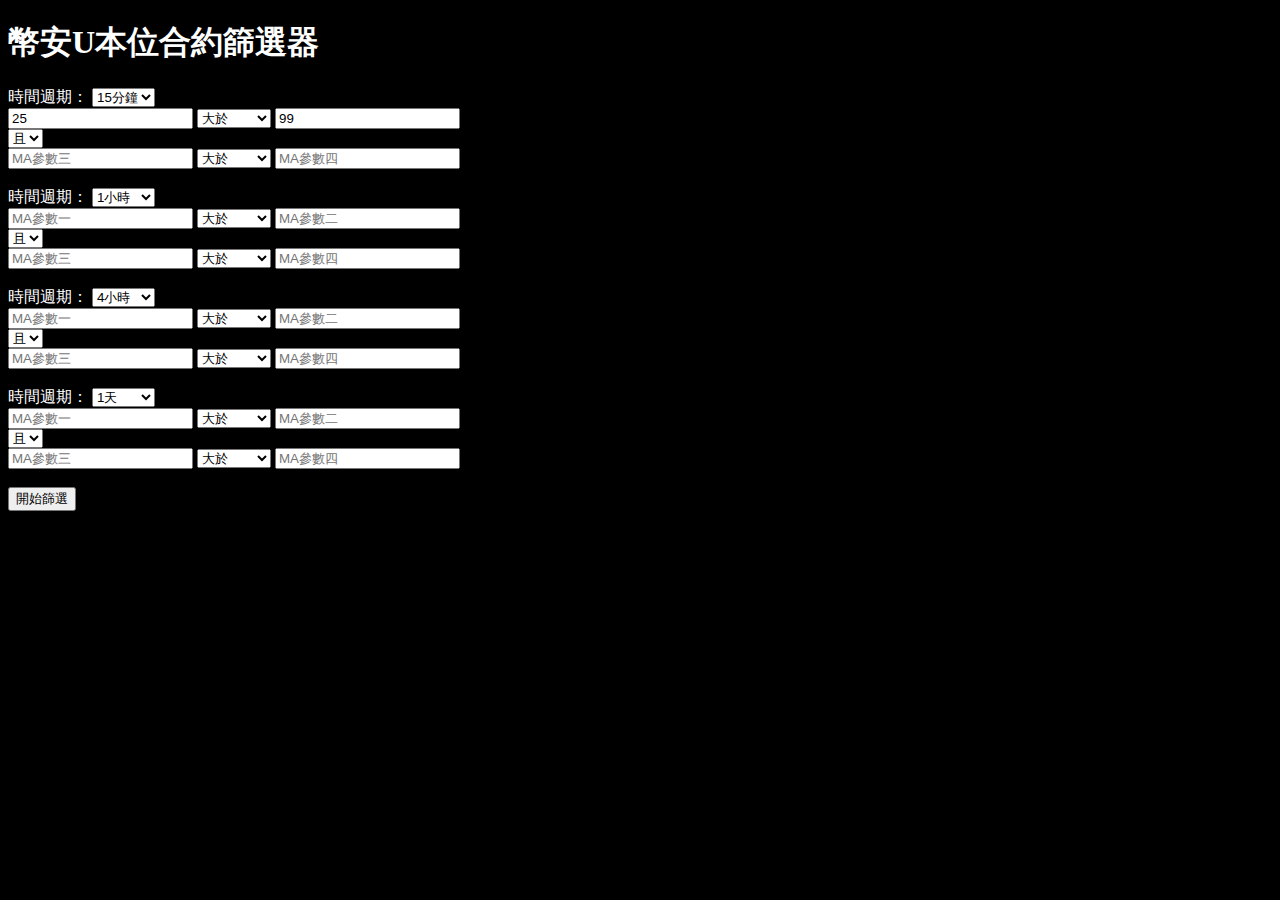
<file: filter/templates/index.html>
<!DOCTYPE html>
<html>
  <head>
    <meta charset="UTF-8" />
    <meta name="viewport" content="width=device-width, initial-scale=1.0" />
    <title>Binance Data</title>
    <link rel="stylesheet" href="../static/index.css" />
  </head>
  <body>
    <h1>幣安U本位合約篩選器</h1>
    <div class="main">
      <form name="filterForm" onsubmit="return false">
        <!-- 第一组參數 -->
        <div class="filter-group">
          <label for="time-interval-1">時間週期：</label>
          <select id="time-interval-1" name="time-interval-1">
            <!--             <option value="1m">1分鐘</option>
            <option value="3m">3分鐘</option> -->
            <option value="5m">5分鐘</option>
            <option value="15m" selected>15分鐘</option>
            <option value="30m">30分鐘</option>
            <option value="1h">1小時</option>
            <option value="2h">2小時</option>
            <option value="4h">4小時</option>
            <option value="6h">6小時</option>
            <option value="8h">8小時</option>
            <option value="12h">12小時</option>
            <option value="1d">1天</option>
            <option value="3d">3天</option>
            <option value="1w">1周</option>
            <option value="1M">1個月</option></select
          ><br />

          <input
            type="text"
            id="MA1-1"
            name="MA1-1"
            placeholder="MA參數一"
            value="25"
          />

          <label for="comparison-operator-1-1"></label>
          <select id="comparison-operator-1-1" name="comparison-operator-1-1">
            <option value=">">大於</option>
            <option value="<">小於</option>
            <option value="=">等於</option>
            <option value=">=">大於等於</option>
            <option value="<=">小於等於</option>
            <option value="!=">不等於</option>
          </select>

          <input
            type="text"
            id="MA1-2"
            name="MA1-2"
            placeholder="MA參數二"
            value="99"
          /><br />

          <label for="logical-operator-1"></label>
          <select id="logical-operator-1" name="logical-operator-1">
            <option value="and">且</option>
            <option value="or">或</option></select
          ><br />

          <input type="text" id="MA1-3" name="MA1-3" placeholder="MA參數三" />

          <label for="comparison-operator-1-2"></label>
          <select id="comparison-operator-1-2" name="comparison-operator-1-2">
            <option value=">">大於</option>
            <option value="<">小於</option>
            <option value="=">等於</option>
            <option value=">=">大於等於</option>
            <option value="<=">小於等於</option>
            <option value="!=">不等於</option>
          </select>

          <input type="text" id="MA1-4" name="MA1-4" placeholder="MA參數四" />
        </div>
        <br />
        <!-- 第二组參數 -->
        <div class="filter-group">
          <label for="time-interval-2">時間週期：</label>
          <select id="time-interval-2" name="time-interval-2">
            <!--             <option value="1m">1分鐘</option>
            <option value="3m">3分鐘</option> -->
            <option value="5m">5分鐘</option>
            <option value="15m">15分鐘</option>
            <option value="30m">30分鐘</option>
            <option value="1h" selected>1小時</option>
            <option value="2h">2小時</option>
            <option value="4h">4小時</option>
            <option value="6h">6小時</option>
            <option value="8h">8小時</option>
            <option value="12h">12小時</option>
            <option value="1d">1天</option>
            <option value="3d">3天</option>
            <option value="1w">1周</option>
            <option value="1M">1個月</option></select
          ><br />

          <input type="text" id="MA2-1" name="MA2-1" placeholder="MA參數一" />

          <label for="comparison-operator-2-1"></label>
          <select id="comparison-operator-2-1" name="comparison-operator-2-1">
            <option value=">">大於</option>
            <option value="<">小於</option>
            <option value="=">等於</option>
            <option value=">=">大於等於</option>
            <option value="<=">小於等於</option>
            <option value="!=">不等於</option>
          </select>

          <input
            type="text"
            id="MA2-2"
            name="MA2-2"
            placeholder="MA參數二"
          /><br />

          <label for="logical-operator-2"></label>
          <select id="logical-operator-2" name="logical-operator-2">
            <option value="and">且</option>
            <option value="or">或</option></select
          ><br />

          <input type="text" id="MA2-3" name="MA2-3" placeholder="MA參數三" />

          <label for="comparison-operator-2-2"></label>
          <select id="comparison-operator-2-2" name="comparison-operator-2-2">
            <option value=">">大於</option>
            <option value="<">小於</option>
            <option value="=">等於</option>
            <option value=">=">大於等於</option>
            <option value="<=">小於等於</option>
            <option value="!=">不等於</option>
          </select>

          <input type="text" id="MA2-4" name="MA2-4" placeholder="MA參數四" />
        </div>
        <br />
        <!-- 第三组參數 -->
        <div class="filter-group">
          <label for="time-interval-3">時間週期：</label>
          <select id="time-interval-3" name="time-interval-3">
            <!--             <option value="1m">1分鐘</option>
            <option value="3m">3分鐘</option> -->
            <option value="5m">5分鐘</option>
            <option value="15m">15分鐘</option>
            <option value="30m">30分鐘</option>
            <option value="1h">1小時</option>
            <option value="2h">2小時</option>
            <option value="4h" selected>4小時</option>
            <option value="6h">6小時</option>
            <option value="8h">8小時</option>
            <option value="12h">12小時</option>
            <option value="1d">1天</option>
            <option value="3d">3天</option>
            <option value="1w">1周</option>
            <option value="1M">1個月</option></select
          ><br />

          <input type="text" id="MA3-1" name="MA3-1" placeholder="MA參數一" />

          <label for="comparison-operator-3-1"></label>
          <select id="comparison-operator-3-1" name="comparison-operator-3-1">
            <option value=">">大於</option>
            <option value="<">小於</option>
            <option value="=">等於</option>
            <option value=">=">大於等於</option>
            <option value="<=">小於等於</option>
            <option value="!=">不等於</option>
          </select>

          <input
            type="text"
            id="MA3-2"
            name="MA3-2"
            placeholder="MA參數二"
          /><br />

          <label for="logical-operator-3"></label>
          <select id="logical-operator-3" name="logical-operator-3">
            <option value="and">且</option>
            <option value="or">或</option></select
          ><br />

          <input type="text" id="MA3-3" name="MA3-3" placeholder="MA參數三" />

          <label for="comparison-operator-3-2"></label>
          <select id="comparison-operator-3-2" name="comparison-operator-3-2">
            <option value=">">大於</option>
            <option value="<">小於</option>
            <option value="=">等於</option>
            <option value=">=">大於等於</option>
            <option value="<=">小於等於</option>
            <option value="!=">不等於</option>
          </select>

          <input type="text" id="MA3-4" name="MA3-4" placeholder="MA參數四" />
        </div>
        <br />
        <!-- 第四组參數 -->
        <div class="filter-group">
          <label for="time-interval-4">時間週期：</label>
          <select id="time-interval-4" name="time-interval-4">
            <!--             <option value="1m">1分鐘</option>
            <option value="3m">3分鐘</option> -->
            <option value="5m">5分鐘</option>
            <option value="15m">15分鐘</option>
            <option value="30m">30分鐘</option>
            <option value="1h">1小時</option>
            <option value="2h">2小時</option>
            <option value="4h">4小時</option>
            <option value="6h">6小時</option>
            <option value="8h">8小時</option>
            <option value="12h">12小時</option>
            <option value="1d" selected>1天</option>
            <option value="3d">3天</option>
            <option value="1w">1周</option>
            <option value="1M">1個月</option></select
          ><br />

          <input type="text" id="MA4-1" name="MA4-1" placeholder="MA參數一" />

          <label for="comparison-operator-4-1"></label>
          <select id="comparison-operator-4-1" name="comparison-operator-4-1">
            <option value=">">大於</option>
            <option value="<">小於</option>
            <option value="=">等於</option>
            <option value=">=">大於等於</option>
            <option value="<=">小於等於</option>
            <option value="!=">不等於</option>
          </select>

          <input
            type="text"
            id="MA4-2"
            name="MA4-2"
            placeholder="MA參數二"
          /><br />

          <label for="logical-operator-4"></label>
          <select id="logical-operator-4" name="logical-operator-4">
            <option value="and">且</option>
            <option value="or">或</option></select
          ><br />

          <input type="text" id="MA4-3" name="MA4-3" placeholder="MA參數三" />

          <label for="comparison-operator-4-2"></label>
          <select id="comparison-operator-4-2" name="comparison-operator-4-2">
            <option value=">">大於</option>
            <option value="<">小於</option>
            <option value="=">等於</option>
            <option value=">=">大於等於</option>
            <option value="<=">小於等於</option>
            <option value="!=">不等於</option>
          </select>

          <input type="text" id="MA4-4" name="MA4-4" placeholder="MA參數四" />
        </div>

        <br />
        <button class="filterForm" onclick="processForm()">開始篩選</button>
      </form>

      <br />
      <!-- TradingView Widget BEGIN -->
      <div class="tradingview-widget-container">
        <div id="tradingview_0aab0"></div>
        <script
          type="text/javascript"
          src="https://s3.tradingview.com/tv.js"
        ></script>
        <script type="text/javascript">
          new TradingView.widget({
            width: 850,
            height: 550,
            symbol: "BINANCE:BTCUSDT.P",
            interval: "15", //15 60 240
            timezone: "Asia/Taipei",
            theme: "dark",
            style: "1",
            locale: "zh_TW",
            enable_publishing: false, //禁用發布圖表功能
            allow_symbol_change: true, //啟用更改交易對功能
            container_id: "tradingview_0aab0", //圖表容器ID
            studies: [
              {
                name: "Moving Average 25",
                id: "MASimple@tv-basicstudies",
                type: "moving_average",
                inputs: {
                  length: 25,
                },
              },
              {
                name: "Moving Average 60",
                id: "MASimple@tv-basicstudies",
                type: "moving_average",
                inputs: {
                  length: 60,
                },
              },
              {
                name: "Moving Average 99",
                id: "MASimple@tv-basicstudies",
                type: "moving_average",
                inputs: {
                  length: 99,
                },
              },
            ],
          });
        </script>
      </div>
      <!-- TradingView Widget END -->
    </div>
    <div id="message"></div>

    <script src="../static/index.js"></script>
  </body>
</html>
</file>
<file: filter/static/index.css>
body {
  background-color: black;
  color: white;
}

.main {
  display: flex;
}

.main form {
  margin-right: 50px;
}
</file>
